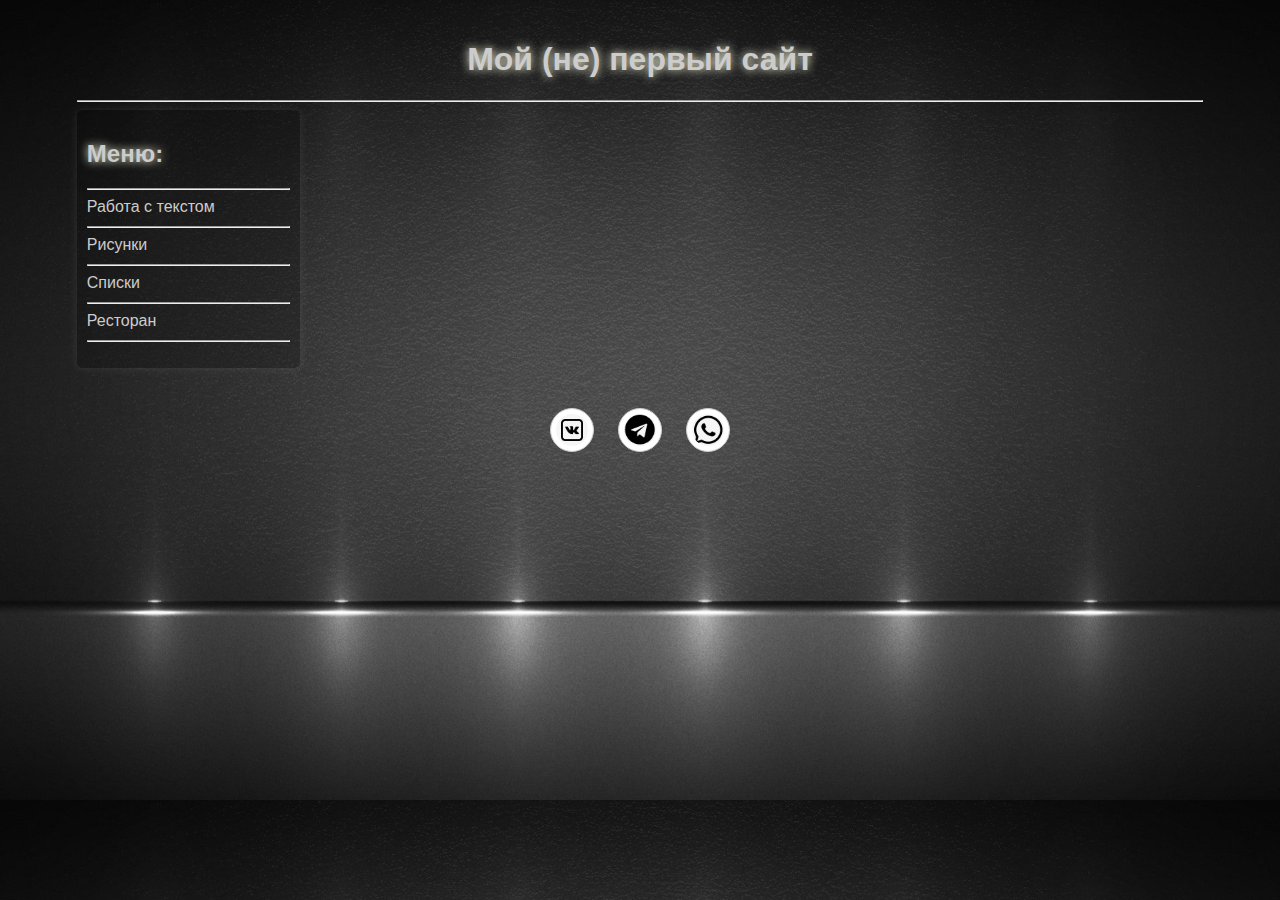
<file: index.html>
<!DOCTYPE html>
<html lang="ru">
<head>
    <meta charset="UTF-8">
    <title>Меню(Гаан Дмитрий Максимович)</title>
    <link rel="stylesheet" type="text/css" href="CSS/styles-index.css">
</head>
<body>
    <div class="container">
        <h1 class="glowing-text">Мой (не) первый сайт</h1>
        <hr>
        <div class="menu">
            <h2 class="glowing-text">Меню:</h2>
          
            <ul><hr>
                <li><a href="#">Работа с текстом</a></li>
                <hr>
                <li><a href="picture.html">Рисунки</a></li>
                <hr>
                <li><a href="spiski.html">Списки</a></li>
                <hr>
                <li><a href="#">Ресторан</a></li>
                <hr>
            </ul>
        </div>
    </div>
<div class="social-container">
        <a href="https://vk.com/hervamto" class="social-icon" target="_blank"><img src="IMAGE/vk-icon.png" alt="VK"></a>
        <a href="https://t.me/hervamto" class="social-icon" target="_blank"><img src="IMAGE/tellegram-icon.png" alt="Tellegram"></a>
        <a href="https://wa.me/79237625611" class="social-icon" target="_blank"><img src="IMAGE/whatsapp-icon.png" alt="Whatsapp"></a>
</div>
</body>
</html>
</file>
<file: CSS/styles-index.css>
body {
    background-image: url('IMAGE/background.jpg');
    background-size: cover;
    font-family: Arial, sans-serif;
    margin: 0;
    padding: 0;
}

.container {
    max-width: 88%;
    margin: 0 auto;
    padding: 20px;
}

.glowing-text {
    text-shadow: 0 0 10px #FFFFE0;
    color: #ccc;
}

h1 {
    text-align: center;
}

ul {
    list-style-type: none;
    padding: 0;
}

li {
    margin-bottom: 10px;
}

a {
    text-decoration: none;
    color: #ccc; 
}

a:hover {
    color: #3498db;
    text-shadow: 0 0 20px #3498db;
    transition: color, text-shadow 0.6s;
}

.menu {
    max-width: 18%;
    background-color: rgba(0, 0, 0, 0.2); 
    padding: 10px;
    border-radius: 5px;
    box-shadow: 0 0 10px rgba(255, 255, 255, 0.1); 
}

.button {
    display: inline-block;
    padding: 10px 20px;
    font-size: 16px;
    background-color: #3498db;
    color: #fff;
    border: none;
    border-radius: 5px;
    cursor: pointer;
}

.button:hover {
    background-color: #2980b9;
}
.social-container {
    text-align: center;
    margin-top: 20px;
}

.social-icon {
    display: inline-block;
    margin: 0 10px;
}


.social-icon img {
    width: 32px; 
    height: 32px;
    border-radius: 50%; 
    border: 1px solid #ccc;
    padding: 5px;
    background-color: #fff;
}
</file>
